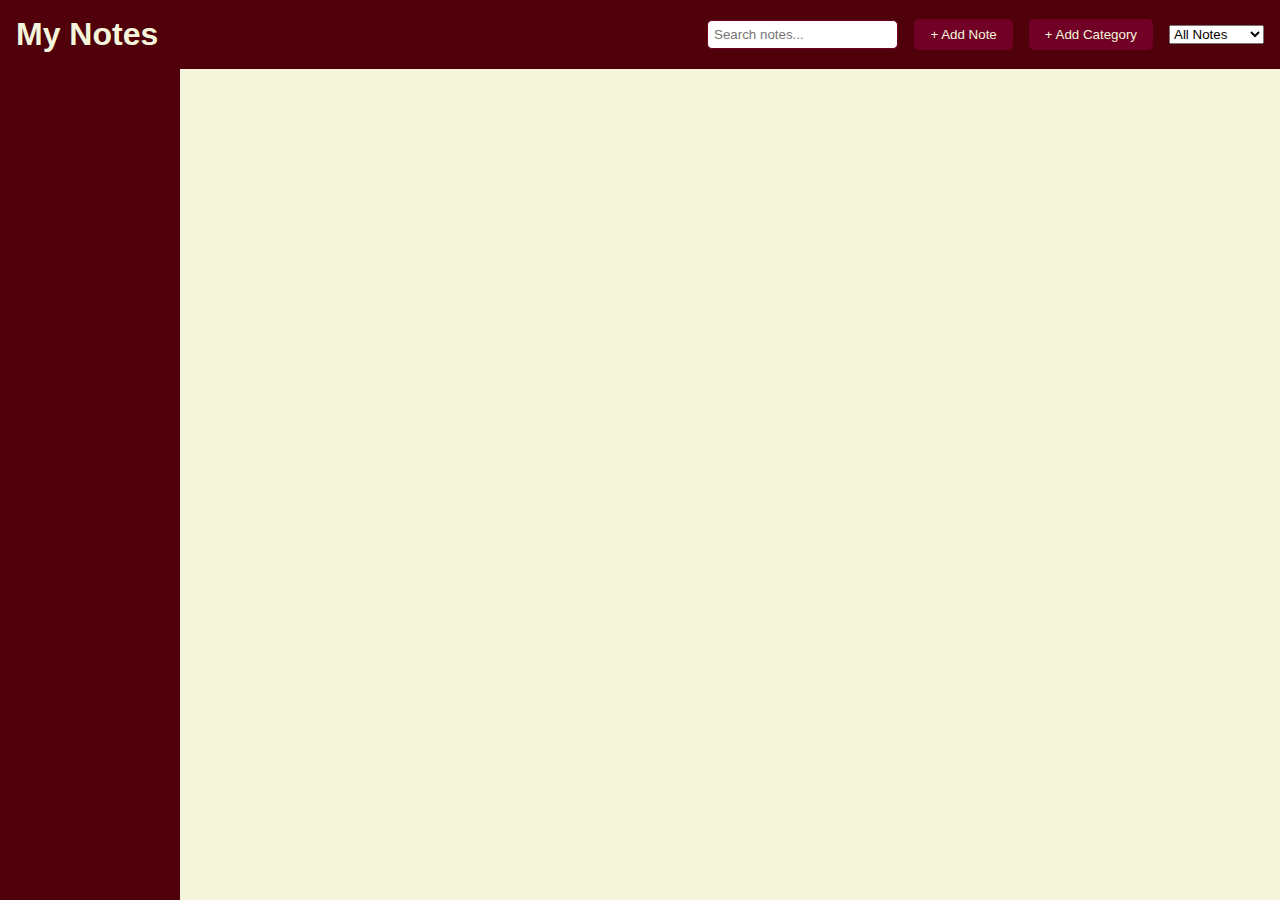
<file: index.html>
<!DOCTYPE html>
<html lang="en">
<head>
  <meta charset="UTF-8">
  <meta name="viewport" content="width=device-width, initial-scale=1.0">
  <title>My Notes</title>
  <link rel="stylesheet" href="style.css">
</head>
<body>
  <header>
    <h1>My Notes</h1>
    <input type="text" id="searchBar" placeholder="Search notes...">
    <button id="addNoteBtn">+ Add Note</button>
    <button id="addCategoryBtn">+ Add Category</button>
    <select id="filterPinned">
      <option value="all">All Notes</option>
      <option value="pinned">Pinned Only</option>
    </select>
  </header>

  <div class="container">
    <aside>
      <ul id="categoryList"></ul>
    </aside>
    <main>
      <div id="notesList"></div>
    </main>
  </div>

  <div id="noteModal" class="modal">
    <div class="modal-content">
      <span class="close">&times;</span>
      <input type="text" id="noteTitle" placeholder="Title">
      <div id="noteContent" contenteditable="true" placeholder="Content" class="editable"></div>
      <input type="text" id="noteTags" placeholder="Tags (comma separated)">
      <label><input type="checkbox" id="notePinned"> Pin Note</label>
      <select id="noteCategory"></select>
      <button id="saveNoteBtn">Save</button>
    </div>
  </div>

  <script src="script.js"></script>
</body>
</html>
</file>
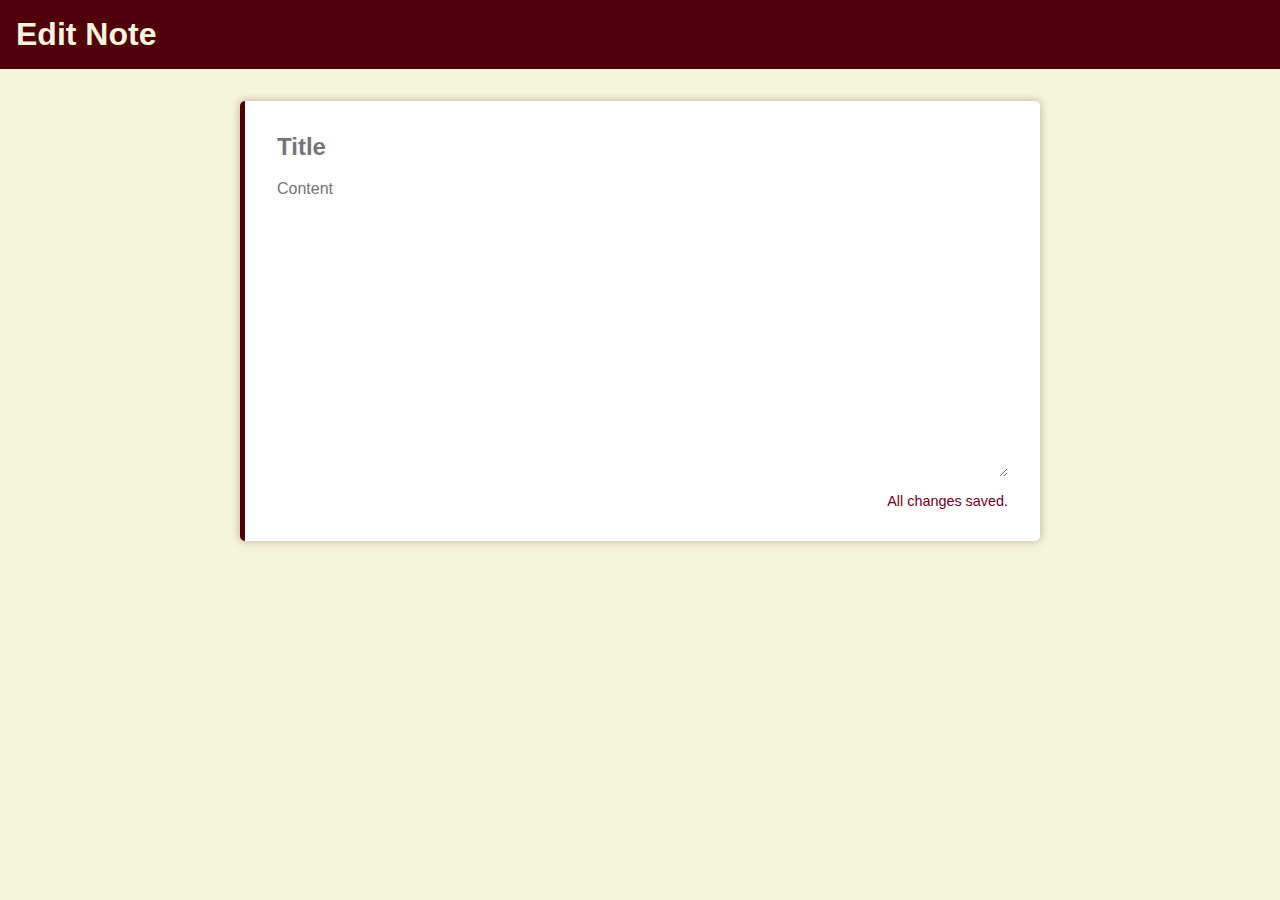
<file: note.html>
<!DOCTYPE html>
<html lang="en">
<head>
  <meta charset="UTF-8">
  <meta name="viewport" content="width=device-width, initial-scale=1.0">
  <title>Edit Note</title>
  <link rel="stylesheet" href="style.css">
  <style>
    body {
      display: flex;
      flex-direction: column;
      height: 100vh;
      background: #f5f5dc;
      margin: 0;
      font-family: Arial, sans-serif;
    }

    header {
      display: flex;
      align-items: center;
      padding: 1rem;
      background: #4F000B;
      color: #f5f5dc;
    }

    header h1 {
      flex: 1;
    }

    main {
      flex: 1;
      display: flex;
      justify-content: center;
      align-items: flex-start;
      padding: 2rem;
    }

    #editNoteArea {
      width: 90%;
      max-width: 800px;
      background: #fff;
      border-left: 5px solid #4F000B;
      border-radius: 5px;
      padding: 2rem;
      display: flex;
      flex-direction: column;
      gap: 1rem;
      box-shadow: 0 0 10px rgba(79, 0, 11, 0.3);
    }

    #editNoteArea input {
      font-size: 1.5rem;
      font-weight: bold;
      border: none;
      outline: none;
    }

    #editNoteArea textarea {
      flex: 1;
      border: none;
      outline: none;
      resize: vertical;
      min-height: 300px;
      font-size: 1rem;
      line-height: 1.5rem;
    }

    #status {
      font-size: 0.9rem;
      color: #720026;
      text-align: right;
    }
  </style>
</head>
<body>
  <header>
    <h1>Edit Note</h1>
  </header>

  <main>
    <div id="editNoteArea">
      <input type="text" id="noteTitle" placeholder="Title">
      <textarea id="noteContent" placeholder="Content"></textarea>
      <div id="status">All changes saved.</div>
    </div>
  </main>

  <script>
    const noteTitleInput = document.getElementById("noteTitle");
    const noteContentInput = document.getElementById("noteContent");
    const status = document.getElementById("status");

    let currentNote = JSON.parse(localStorage.getItem("currentNote"));

    if (currentNote) {
      noteTitleInput.value = currentNote.title;
      noteContentInput.value = currentNote.content;
    }

    function saveNote() {
      if (!currentNote) return;

      let notes = JSON.parse(localStorage.getItem("notes")) || [];
      const noteIndex = notes.findIndex(n => n.title === currentNote.title && n.content === currentNote.content && n.category === currentNote.category);

      if (noteIndex > -1) {
        notes[noteIndex].title = noteTitleInput.value;
        notes[noteIndex].content = noteContentInput.value;
        localStorage.setItem("notes", JSON.stringify(notes));

        currentNote = notes[noteIndex];
        localStorage.setItem("currentNote", JSON.stringify(currentNote));

        status.textContent = "All changes saved.";
      }
    }

    // Auto-save on input
    noteTitleInput.addEventListener("input", () => {
      status.textContent = "Saving...";
      saveNote();
    });

    noteContentInput.addEventListener("input", () => {
      status.textContent = "Saving...";
      saveNote();
    });
  </script>
</body>
</html>
</file>
<file: style.css>
/* ===== GLOBAL ===== */
* {
  box-sizing: border-box;
  margin: 0;
  padding: 0;
  font-family: Arial, sans-serif;
}

body {
  background: #f5f5dc; /* beige background */
  display: flex;
  flex-direction: column;
  min-height: 100vh;
}

/* ===== HEADER ===== */
header {
  background: #4F000B;
  color: #f5f5dc;
  padding: 1rem;
  display: flex;
  align-items: center;
  justify-content: space-between;
  gap: 1rem;
}

header h1 {
  flex: 1;
  margin: 0;
}

header input {
  padding: 0.4rem;
  border-radius: 5px;
  border: 1px solid #720026;
}

header button {
  padding: 0.5rem 1rem;
  background: #720026;
  color: #f5f5dc;
  border: none;
  border-radius: 5px;
  cursor: pointer;
  transition: background 0.3s;
}

header button:hover {
  background: #4F000B;
}

/* ===== CONTAINER ===== */
.container {
  display: flex;
  flex: 1;
  min-height: calc(100vh - 70px);
}

/* ===== SIDEBAR ===== */
aside {
  width: 180px;
  background: #4F000B;
  color: #f5f5dc;
  padding: 1rem;
  display: flex;
  flex-direction: column;
}

#categoryList {
  list-style: none;
  padding: 0;
  margin: 0;
}

#categoryList li {
  padding: 0.4rem;
  margin-bottom: 0.3rem;
  cursor: pointer;
  border-radius: 4px;
  display: flex;
  justify-content: space-between;
  align-items: center;
  transition: background 0.3s;
}

#categoryList li.active,
#categoryList li:hover {
  background: #720026;
}

.deleteCatBtn {
  background: #f5f5dc;
  color: #720026;
  border: none;
  border-radius: 50%;
  width: 18px;
  height: 18px;
  font-size: 12px;
  line-height: 16px;
  cursor: pointer;
  transition: background 0.3s;
}

.deleteCatBtn:hover {
  background: #720026;
  color: #f5f5dc;
}

/* ===== NOTES AREA ===== */
main {
  flex: 1;
  padding: 1rem;
  display: grid;
  grid-template-columns: repeat(auto-fill, minmax(200px, 1fr));
  gap: 1rem;
  width: 100%;
}

.note {
  position: relative;
  background: #fff;
  padding: 0.8rem;
  border-radius: 5px;
  border-left: 5px solid #4F000B;
  cursor: pointer;
  transition: transform 0.2s, box-shadow 0.2s;
  box-shadow: 0 0 5px rgba(79, 0, 11, 0.3);
}

.note:hover {
  transform: translateY(-2px);
  box-shadow: 0 0 10px rgba(79, 0, 17, 0.5);
}

.note h3 {
  margin-bottom: 0.5rem;
  color: #4F000B;
}

.note p {
  margin: 0;
  font-size: 0.9rem;
  color: #333;
}

.deleteBtn {
  position: absolute;
  top: 5px;
  right: 5px;
  background: #720026;
  color: #f5f5dc;
  border: none;
  border-radius: 50%;
  width: 20px;
  height: 20px;
  font-size: 14px;
  line-height: 20px;
  text-align: center;
  cursor: pointer;
  transition: background 0.3s;
}

.deleteBtn:hover {
  background: #4F000B;
}

/* ===== MODAL ===== */
.modal {
  display: none;
  position: fixed;
  top: 0; 
  left: 0;
  width: 100%;
  height: 100%;
  background: rgba(0,0,0,0.5);
  justify-content: center;
  align-items: center;
}

.modal-content {
  background: #f5f5dc;
  padding: 1rem;
  border-radius: 5px;
  width: 300px;
  text-align: center;
}

.modal-content input,
.modal-content textarea,
.modal-content select {
  width: 100%;
  padding: 0.4rem;
  border-radius: 4px;
  border: 1px solid #4F000B;
  margin-bottom: 0.5rem;
}

.modal-content button {
  padding: 0.5rem;
  border-radius: 5px;
  border: none;
  background: #4F000B;
  color: #f5f5dc;
  cursor: pointer;
  transition: background 0.3s;
}

.modal-content button:hover {
  background: #720026;
}

/* ===== NOTE EDITOR (note.html) ===== */
.note-editor {
  display: flex;
  flex-direction: column;
  gap: 0.5rem;
  max-width: 600px;
  margin: 2rem auto;
}

.note-editor input,
.note-editor textarea,
.note-editor select {
  width: 100%;
  padding: 0.5rem;
  border: 1px solid #4F000B;
  border-radius: 5px;
}

.note-editor button {
  background: #4F000B;
  color: #f5f5dc;
  border: none;
  padding: 0.5rem;
  border-radius: 5px;
  cursor: pointer;
  transition: background 0.3s;
}

.note-editor button:hover {
  background: #720026;
}

#returnHomeBtn {
  margin-left: auto;
  padding: 0.4rem 0.8rem;
  border-radius: 5px;
}

/* ===== HOMEPAGE NOTES UNIFORM STYLE ===== */
main #notesList .note {
  min-height: 140px; /* all notes same height */
  border-left: 6px solid #720026; /* stronger accent */
  background: #fff8f0; /* warmer background */
  box-shadow: 0 3px 6px rgba(0, 0, 0, 0.1); /* subtle shadow */
  display: flex;
  flex-direction: column;
  justify-content: space-between;
}

main #notesList .note h3 {
  font-size: 1.1rem;
  margin-bottom: 0.5rem;
  font-weight: bold;
}

main #notesList .note p {
  font-size: 0.9rem;
  line-height: 1.2rem;
  color: #333;
  flex-grow: 1;
}

main #notesList .note:hover {
  transform: translateY(-2px);
  box-shadow: 0 6px 12px rgba(0,0,0,0.15);
}
</file>
